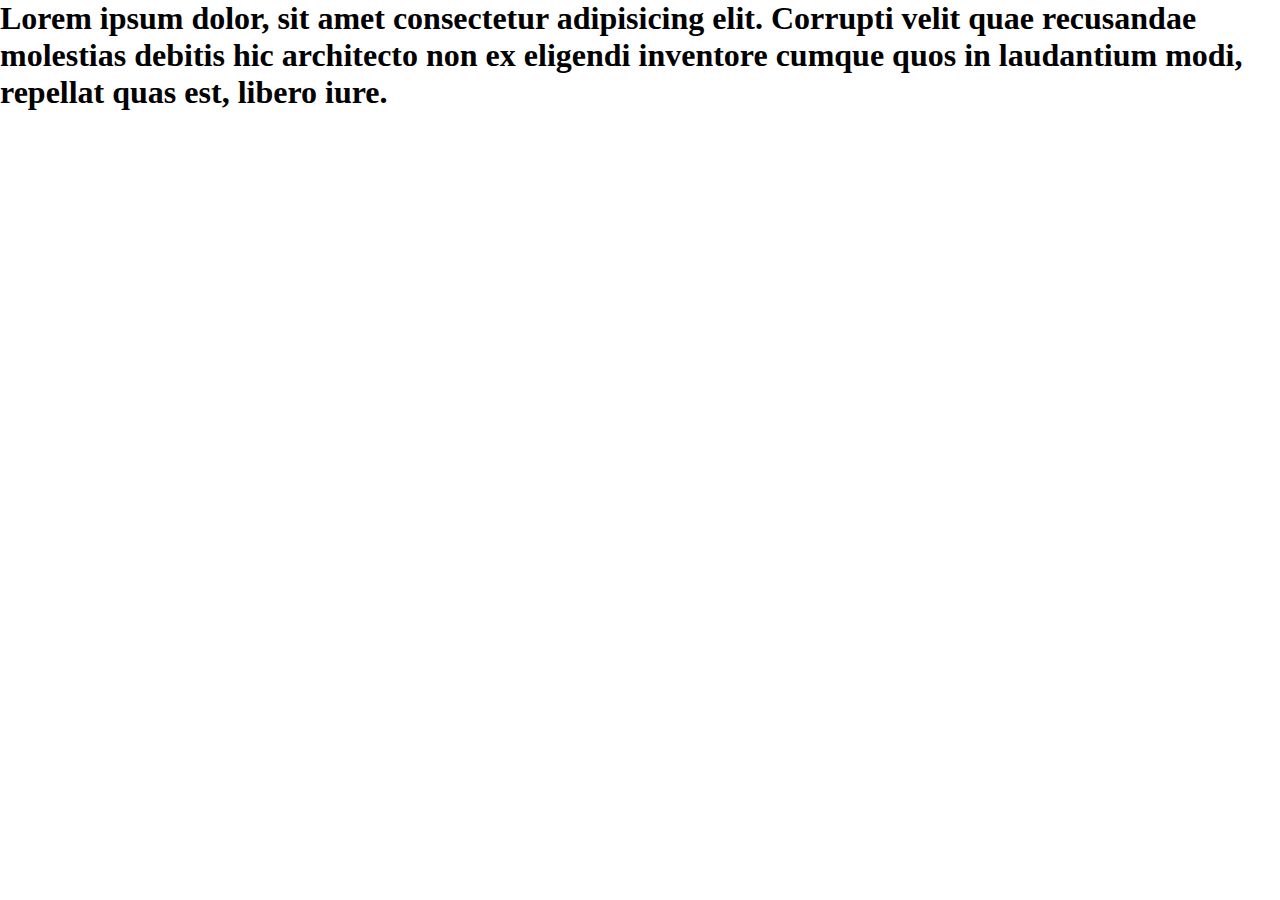
<file: HTML_CSS/index.html>
<!DOCTYPE html>
<html lang="en">
  <head>
    <meta charset="UTF-8" />
    <meta name="viewport" content="width=device-width, initial-scale=1.0" />
    <link rel="stylesheet" href="assets/css/style2.css" />
    <title>Document</title>
  </head>
  <body>
    <h1>
      Lorem ipsum dolor, sit amet consectetur adipisicing elit. Corrupti velit quae recusandae molestias debitis hic architecto non ex eligendi inventore cumque
      quos in laudantium modi, repellat quas est, libero iure.
    </h1>
  </body>
</html>
</file>
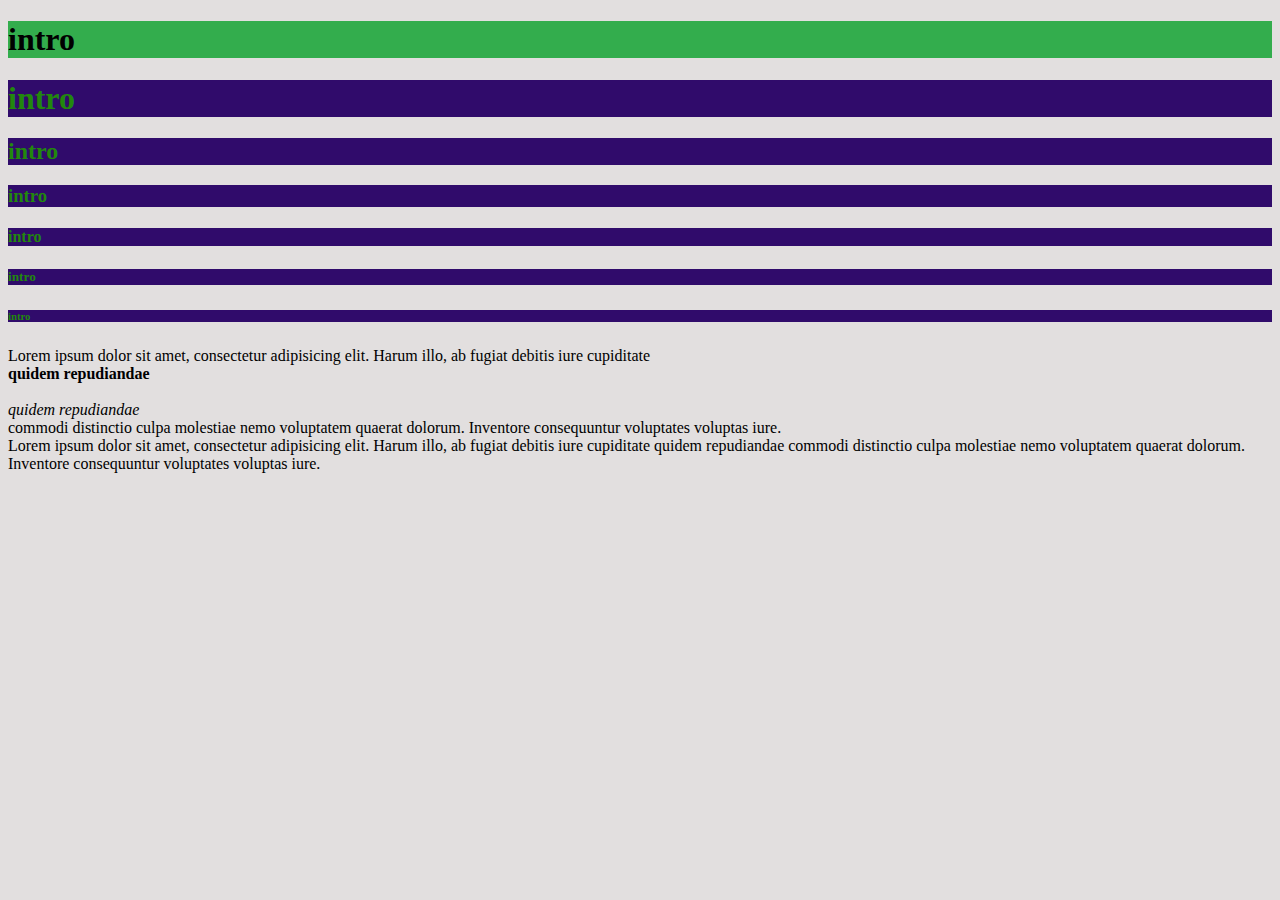
<file: HTML_CSS/1.html>
<!DOCTYPE html>
<html lang="pt-BR">
  <head>
    <meta charset="UTF-8" />
    <meta name="viewport" content="width=device-width, initial-scale=1.0" />
    <title>Luan</title>
  </head>
  <style>
    body {
      background-color: rgba(92, 71, 71, 0.178);
    }
    h1 {
      background-color: rgb(173, 51, 51);
    }
    #title1 {
      background-color: rgb(51, 173, 77);
    }
    .fundo_vermelhor {
      background: rgb(48, 11, 107);
    }
    .borda2 {
      color: rgb(34, 136, 13);
    }
  </style>
  <body>
    <h1 id="title1" class="fundo_vermelhor">intro</h1>
    <h1 id="title2" class="fundo_vermelhor borda2">intro</h1>
    <h2 id="title2" class="fundo_vermelhor borda2">intro</h2>
    <h3 id="title2" class="fundo_vermelhor borda2">intro</h3>
    <h4 id="title2" class="fundo_vermelhor borda2">intro</h4>
    <h5 id="title2" class="fundo_vermelhor borda2">intro</h5>
    <h6 id="title2" class="fundo_vermelhor borda2">intro</h6>

    <p>
      Lorem ipsum dolor sit amet, consectetur adipisicing elit. Harum illo, ab
      fugiat debitis iure cupiditate <br /><b>quidem repudiandae</b><br />
      <br /><i>quidem repudiandae</i><br />
      commodi distinctio culpa molestiae nemo voluptatem quaerat dolorum.
      Inventore consequuntur voluptates voluptas iure. <br />Lorem ipsum dolor
      sit amet, consectetur adipisicing elit. Harum illo, ab fugiat debitis iure
      cupiditate quidem repudiandae commodi distinctio culpa molestiae nemo
      voluptatem quaerat dolorum. Inventore consequuntur voluptates voluptas
      iure.
    </p>
  </body>
</html>
</file>
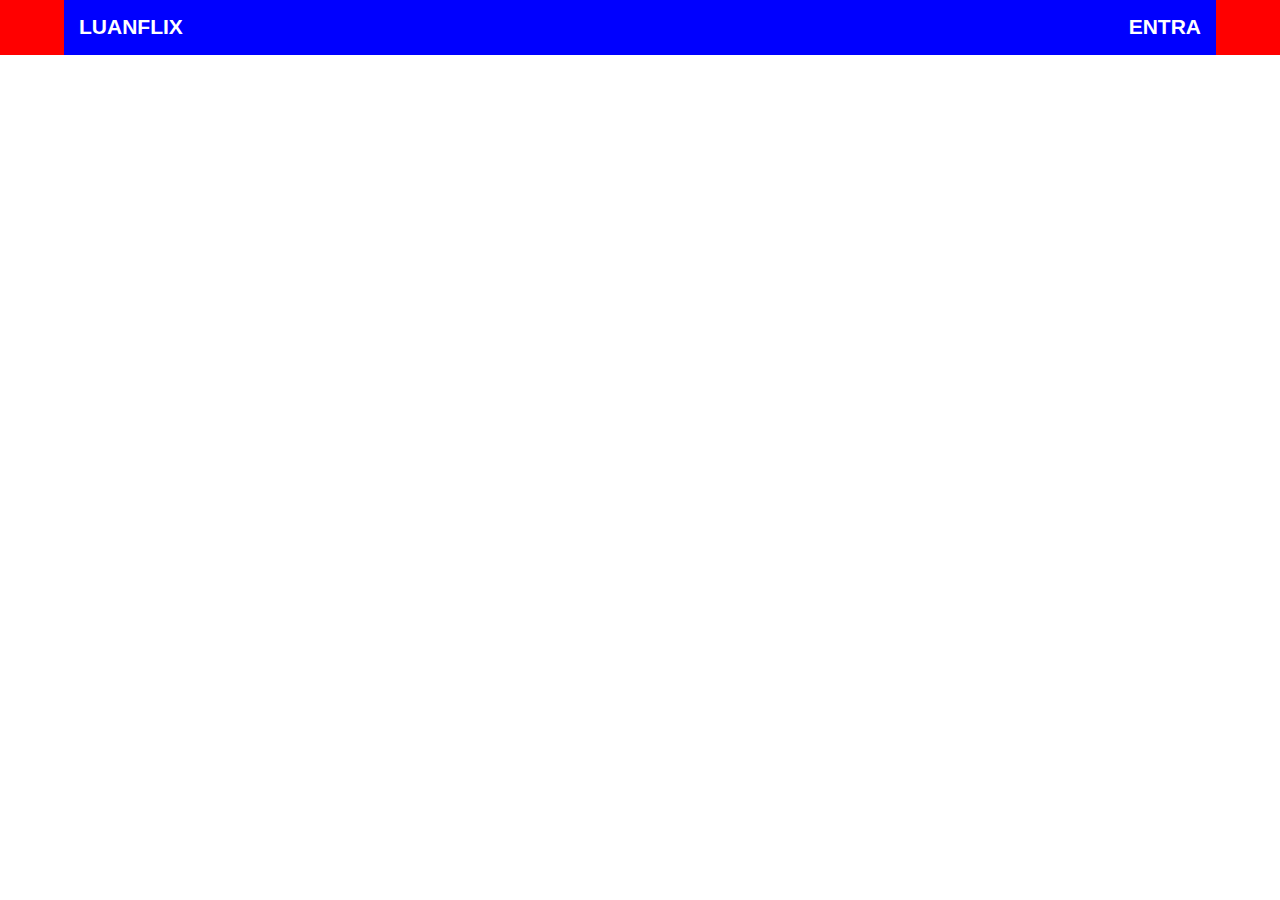
<file: HTML_CSS/2.html>
<!DOCTYPE html>
<html lang="pt-BR">
  <head>
    <meta charset="UTF-8" />
    <title>Document</title>
    <style>
      * {
        margin: 0;
        padding: 0;
      }
      #heading {
        background: red;
      }
      #heading div {
        width: 90%;
        display: flex;
        background: blue;
        justify-content: space-between;
        margin: 0 auto;
      }
      #heading .h1 {
        /*margin-top: 20px;
        padding-top: 20px;
        padding-left: 20px;
        padding-bottom: 20px;
        padding: 15px 15px 15px 15px;*/
        padding: 15px;
        font-size: 21px;
        text-transform: uppercase;
      }
      #heading a {
        color: rgb(255, 255, 255);
        text-decoration: none;
        font-family: sans-serif;
      }
    </style>
  </head>
  <body>
    <header id="heading">
      <div>
        <h1 class="h1"><a href="#">LuanFlix</a></h1>
        <h2 class="h1 direita"><a href="#">entra</a></h2>
      </div>
    </header>
  </body>
</html>
</file>
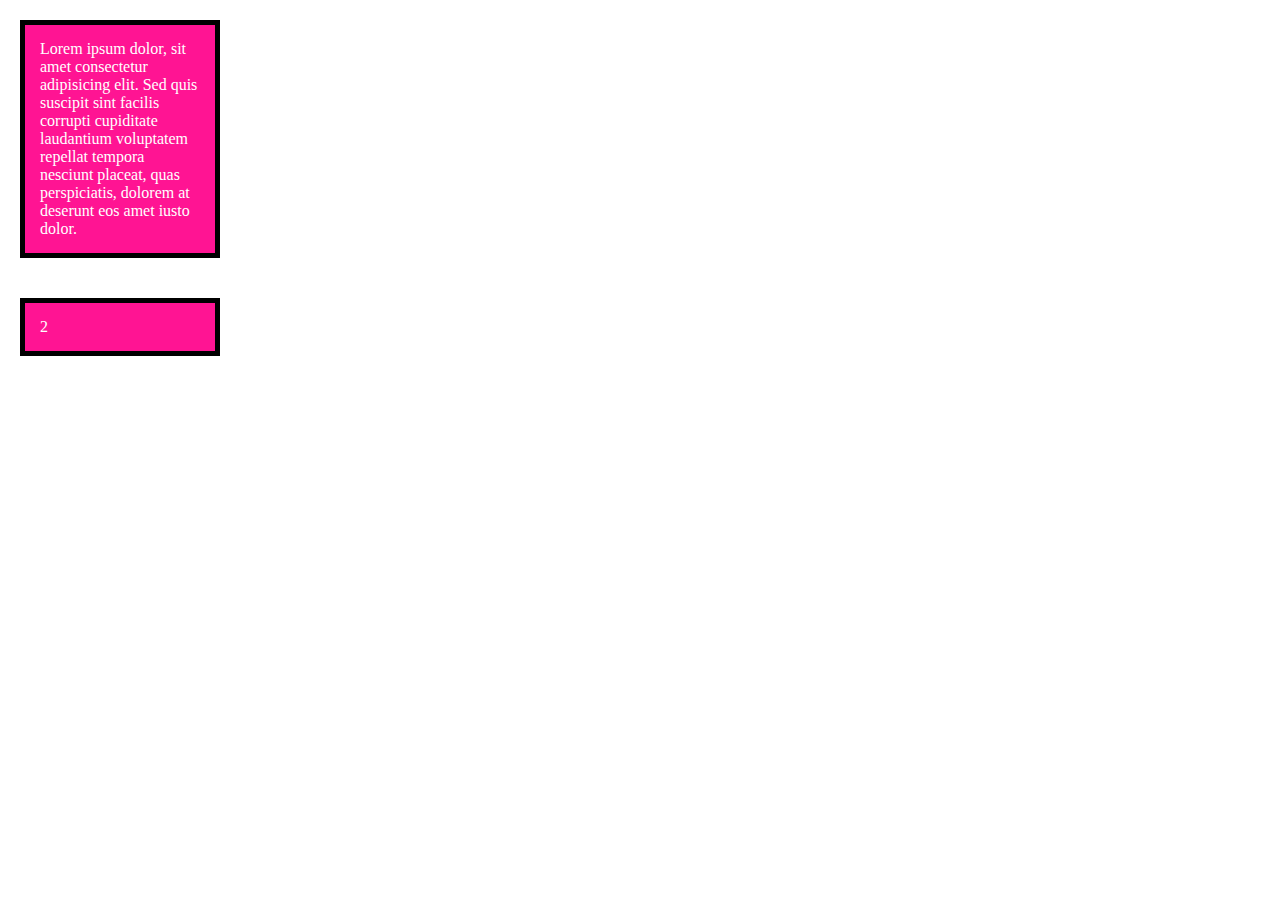
<file: HTML_CSS/3.html>
<!DOCTYPE html>
<html lang="pt-BR">
  <head>
    <meta charset="UTF-8" />
    <meta name="viewport" content="width=device-width, initial-scale=1.0" />
    <title>Document</title>
    <style>
      * {
        margin: 0;
        padding: 0;
        box-sizing: border-box;
      }
      .section-1 {
        width: 200px;
        /*height: 100px;*/
        background-color: deeppink;
        background-image: url(https://images7.alphacoders.com/128/1281394.jpg);
        background-size: cover;
        background-position: center center;
        color: white;
        border: 5px solid black;
        padding: 15px;
        margin: 20px;
      }
      .section-2 {
        width: 200px;
        /*height: 100px;*/
        background-color: deeppink;
        background-image: url(https://images7.alphacoders.com/128/1281394.jpg);
        background-size: cover;
        background-position: center center;
        color: white;
        border: 5px solid black;
        padding: 15px;
        margin: 40px 20px;
      }
    </style>
  </head>
  <body>
    <section class="section-1">
      Lorem ipsum dolor, sit amet consectetur adipisicing elit. Sed quis
      suscipit sint facilis corrupti cupiditate laudantium voluptatem repellat
      tempora nesciunt placeat, quas perspiciatis, dolorem at deserunt eos amet
      iusto dolor.
    </section>
    <section class="section-2">2</section>
  </body>
</html>
</file>
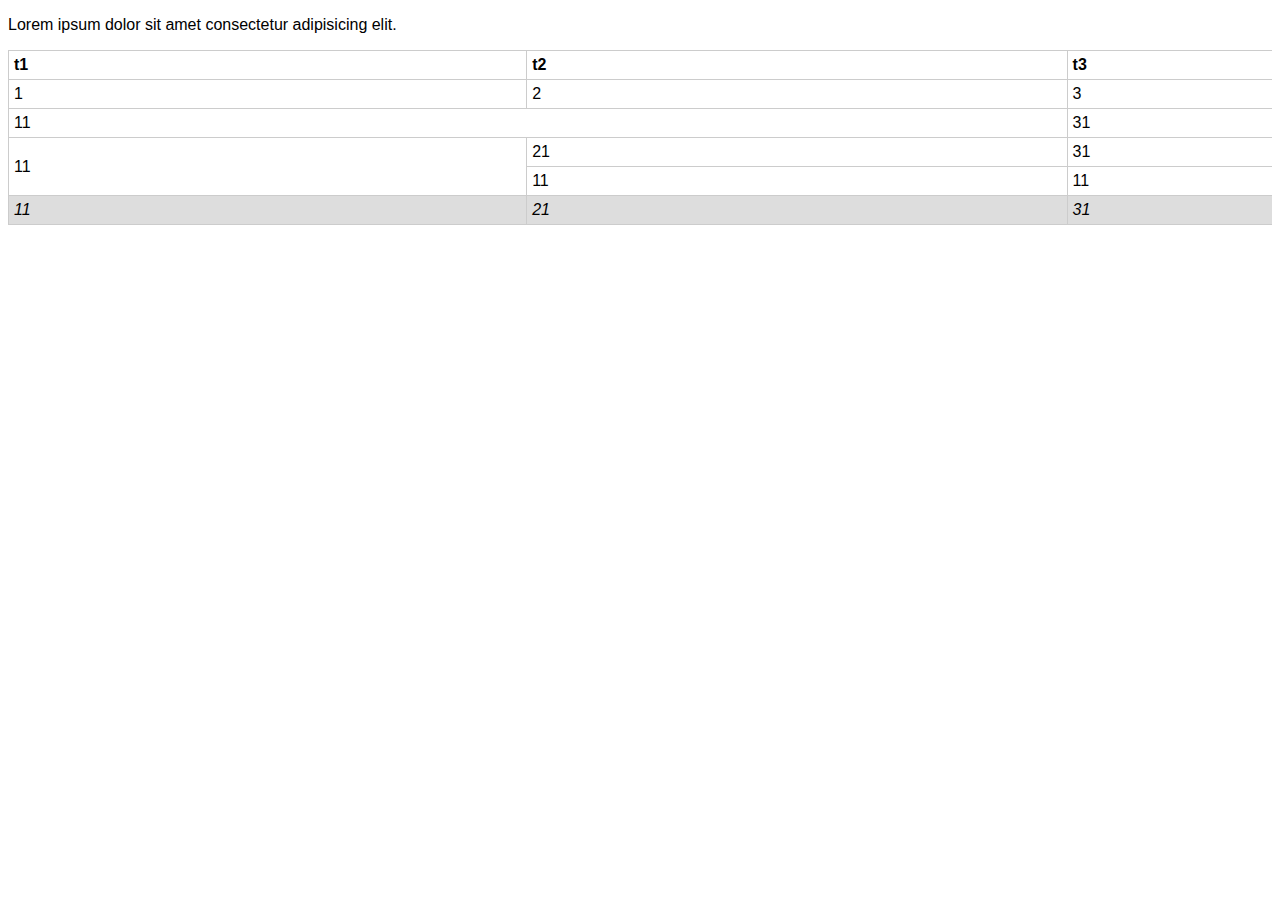
<file: HTML_CSS/5.html>
<!DOCTYPE html>
<html lang="en">
  <head>
    <meta charset="UTF-8" />
    <meta name="viewport" content="width=device-width, initial-scale=1.0" />
    <title>Document</title>
    <style>
      body {
        font-family: sans-serif;
      }
      table {
        border-collapse: collapse;
        width: 100pc;
      }
      table th,
      table td {
        border: 1px solid #ccc;
        padding: 5px;
        text-align: left;
      }
      table caption {
        caption-side: bottom;
        text-align: right;
        font-style: italic;
        font-size: 10px;
        margin: 5px 0;
      }
      tfoot td {
        background: #ddd;
        font-style: italic;
      }
      .responsiv {
        max-width: 100%;
        overflow: auto;
      }
    </style>
  </head>
  <body>
    <p>Lorem ipsum dolor sit amet consectetur adipisicing elit.</p>
    <div class="responsiv">
      <table>
        <caption>
          ola
        </caption>
        <thead>
          <tr>
            <th>t1</th>
            <th>t2</th>
            <th>t3</th>
          </tr>
        </thead>
        <tbody>
          <tr>
            <td>1</td>
            <td>2</td>
            <td>3</td>
          </tr>
          <tr>
            <td colspan="2">11</td>
            <td>31</td>
          </tr>
          <tr>
            <td rowspan="2">11</td>
            <td>21</td>
            <td>31</td>
          </tr>
          <tr>
            <td>11</td>
            <td>11</td>
          </tr>
        </tbody>
        <tfoot>
          <tr>
            <td>11</td>
            <td>21</td>
            <td>31</td>
          </tr>
        </tfoot>
      </table>
    </div>
  </body>
</html>
</file>
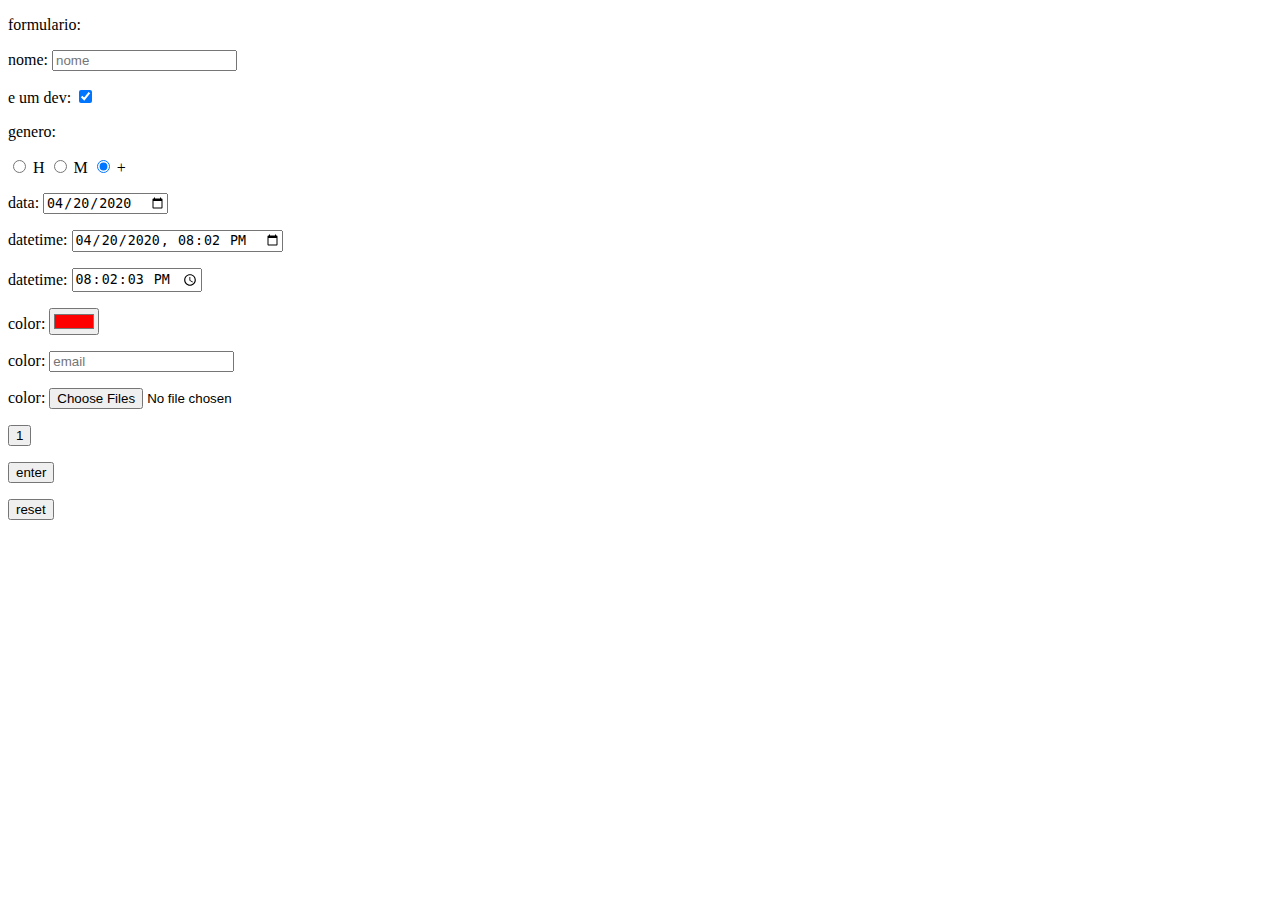
<file: HTML_CSS/6.html>
<!DOCTYPE html>
<html lang="en">
  <head>
    <meta charset="UTF-8" />
    <meta name="viewport" content="width=device-width, initial-scale=1.0" />
    <title>Document</title>
    <style>

      label {
        cursor: pointer;
      }
    </style>
  </head>
  <body>
    <form action="#" method="get" target="_blank" autocapitalize="off">
      <p>formulario:</p>
      <p>
        <label for="nome"> nome:</label>
        <input type="text" id="nome" name="name" placeholder="nome" />
      </p>

      <p>
        <label for="dev"> e um dev:</label>
        <input type="checkbox" id="dev" name="dev" value="sim" checked />
      </p>

      <p>
        <p> genero:</p>

        <input type="radio" id="H" name="genero" value="H" />
        <label for="H"> H</label>

        <input type="radio" id="M" name="genero" value="M" />
        <label for="M"> M</label>

        <input type="radio" id="+" name="genero" value="+" checked/>
        <label for="+" > +</label>
      </p>

      <p>
        <label for="data"> data:</label>
        <input type="date" id="data" name="data" value="2020-04-20"/>
      </p>

      <p>
        <label for="datetime"> datetime:</label>
        <input type="datetime-local" id="datetime" name="datetime" value="2020-04-20T20:02"/>
      </p>

      <p>
        <label for="time"> datetime:</label>
        <input type="time" id="time" name="time" value="20:02:03"/>
      </p>

      <p>
        <label for="color"> color:</label>
        <input type="color" id="color" name="color" value="#FF0000"/>
      </p>
      <p>
        <label for="email"> color:</label>
        <input type="email" id="email" name="email" placeholder="email"/>
      </p>

      <p>
        <label for="file"> color:</label>
        <input type="file" id="file" name="file" accept=".png,.pdf,image/*" multiple/>
      </p>

      <p>
        <input type="button" id="nome" name="name" placeholder="nome" value="1" />
      </p>
      <p><button type="submit">enter</button></p>
      <p><button type="reset">reset</button></p>
    </form>
  </body>
</html>
</file>
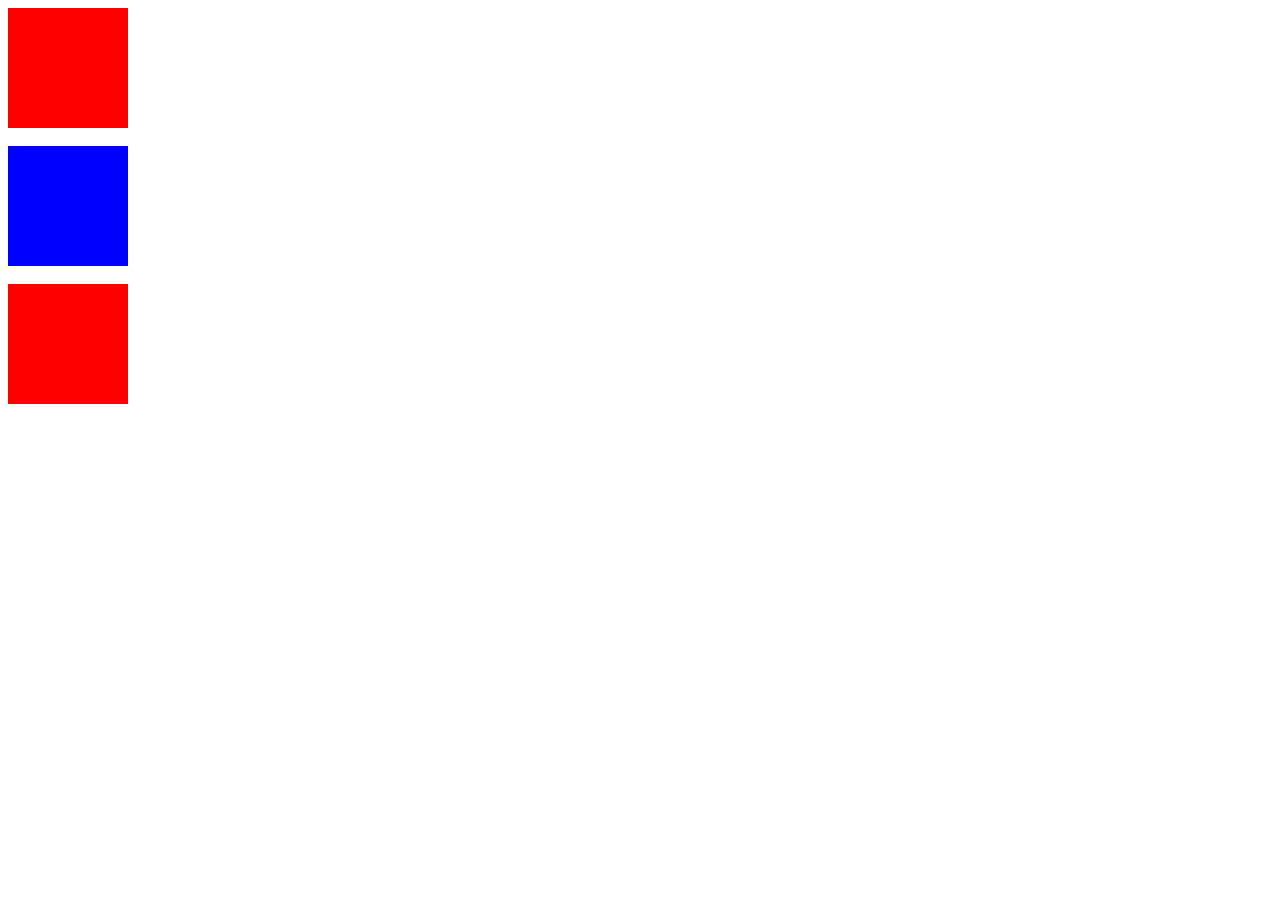
<file: HTML_CSS/7.html>
<!DOCTYPE html>
<html lang="en">
  <head>
    <meta charset="UTF-8" />
    <meta name="viewport" content="width=device-width, initial-scale=1.0" />
    <link rel="stylesheet" href="assets/css/style.css" />
    <title>Document</title>
    <style>
      .edt1 {
        background: red;
        height: 120px;
        width: 120px;
      }
    </style>
  </head>
  <body>
    <div class="edt1"></div>
    <br />
    <div class="edt"></div>
    <br />
    <div style="background: red; height: 120px; width: 120px"></div>
  </body>
</html>
</file>
<file: HTML_CSS/assets/css/style2.css>
*{
margin: 0;
padding: 0;
  }
</file>
<file: HTML_CSS/assets/css/style.css>
.edt {
    background: blue;
    height: 120px;
    width: 120px;
  }
</file>
